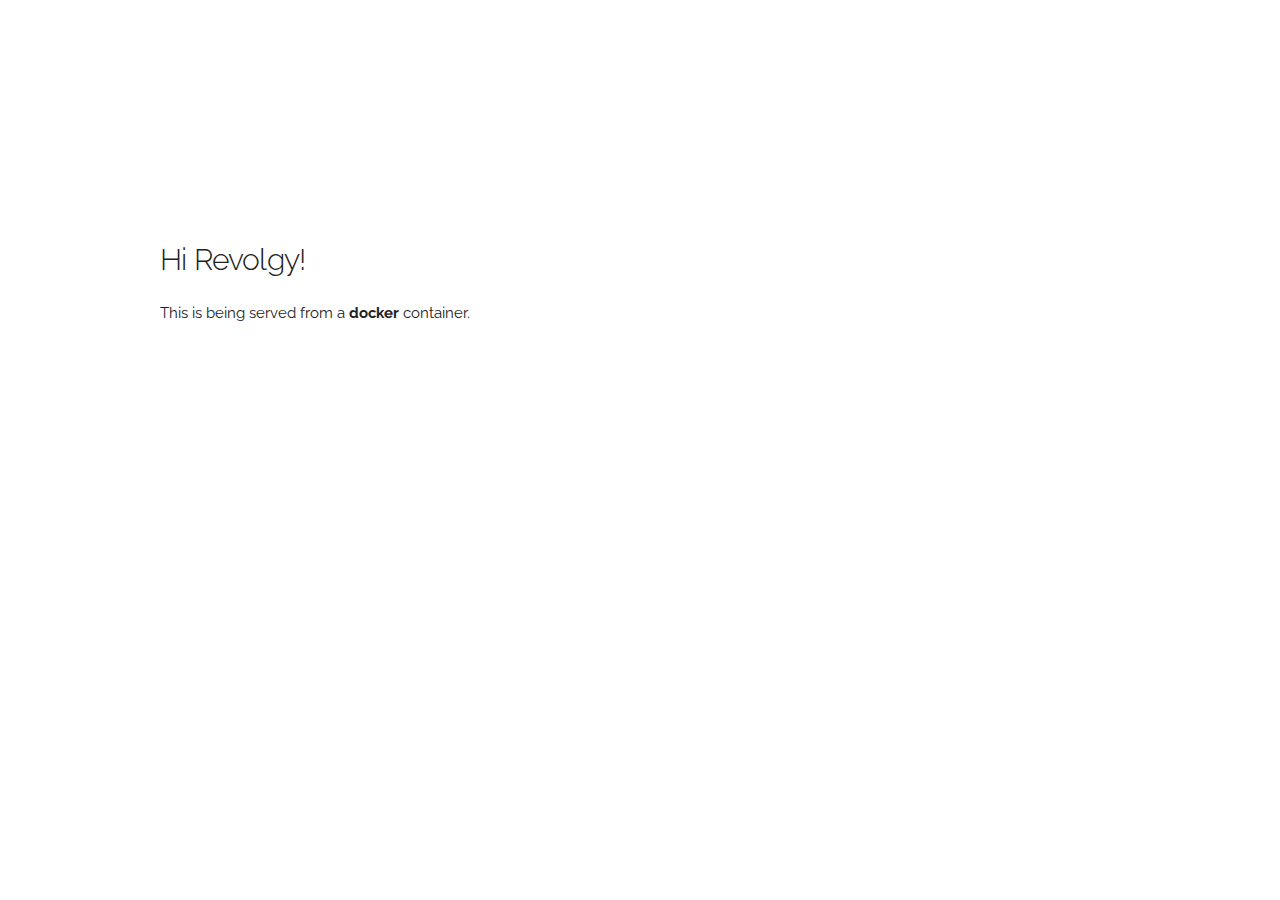
<file: app-front/html/index.html>
<!DOCTYPE html>
<html lang="en">
<head>

  <meta charset="utf-8">
  <title>Kamil Stus / Docker Test</title>
  <meta name="description" content="">
  <meta name="author" content="">
  <meta name="viewport" content="width=device-width, initial-scale=1">
  <link href="//fonts.googleapis.com/css?family=Raleway:400,300,600" rel="stylesheet" type="text/css">

  <link rel="stylesheet" href="css/normalize.css">
  <link rel="stylesheet" href="css/skeleton.css">
  <link rel="icon" type="image/png" href="images/favicon.png">

</head>
<body>

  <div class="container">
    <div class="row">
      <div class="one-half column" style="margin-top: 25%">
        <h4>Hi Revolgy!</h4>
        <p>This is being served from a <strong>docker</strong> container.</p>
      </div>
    </div>
  </div>

</body>
</html>
</file>
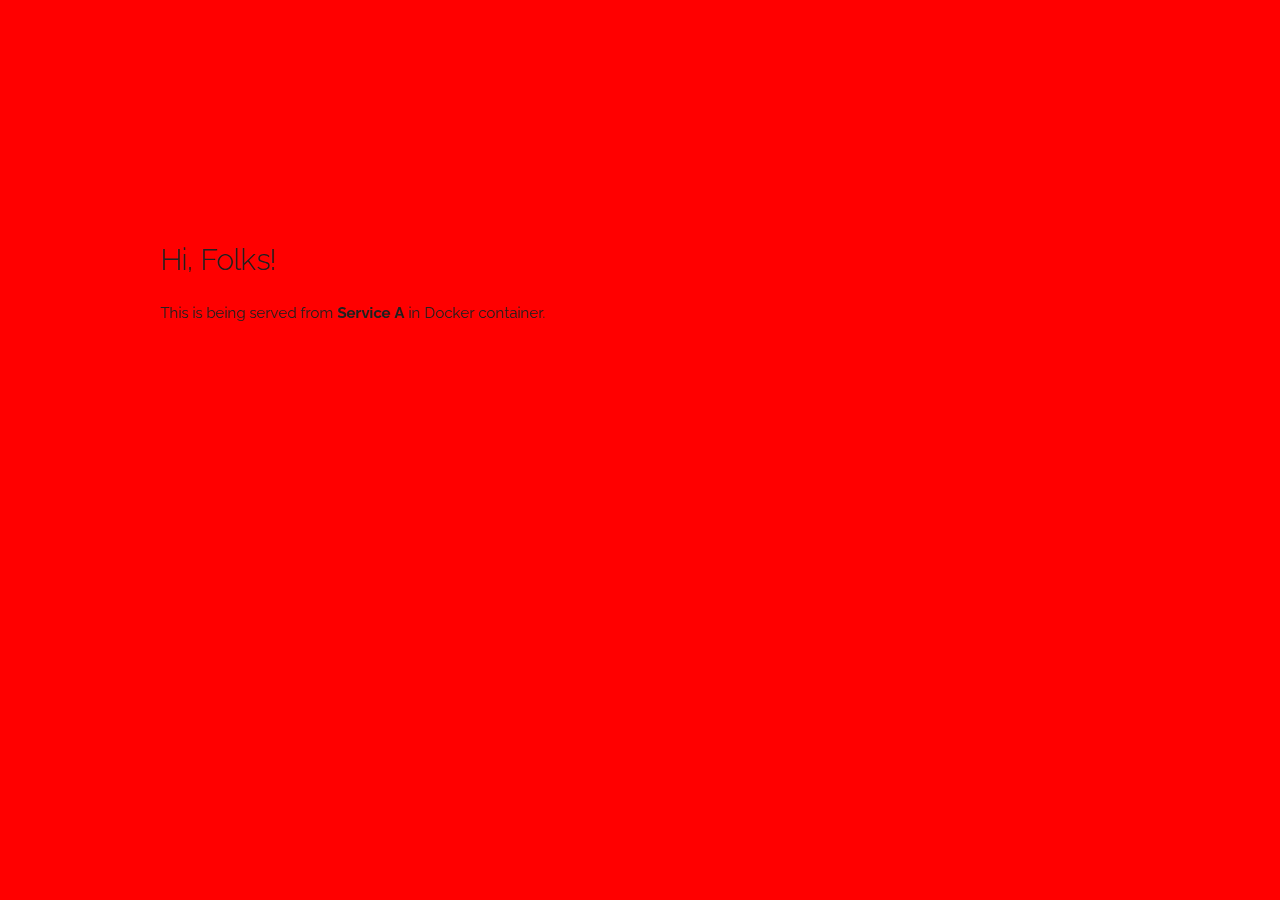
<file: service-a/html/index.html>
<!DOCTYPE html>
<html lang="en">
<head>

  <meta charset="utf-8">
  <title>Kamil Stus / Docker Service A</title>
  <meta name="description" content="">
  <meta name="author" content="">
  <meta name="viewport" content="width=device-width, initial-scale=1">
  <link href="//fonts.googleapis.com/css?family=Raleway:400,300,600" rel="stylesheet" type="text/css">

  <link rel="stylesheet" href="css/normalize.css">
  <link rel="stylesheet" href="css/skeleton.css">
  <link rel="icon" type="image/png" href="images/favicon.png">

</head>
<body>

  <div class="container">
    <div class="row">
      <div class="one-half column" style="margin-top: 25%">
        <h4>Hi, Folks!</h4>
        <p>This is being served from <strong>Service A</strong> in Docker container.</p>
      </div>
    </div>
  </div>

</body>
</html>
</file>
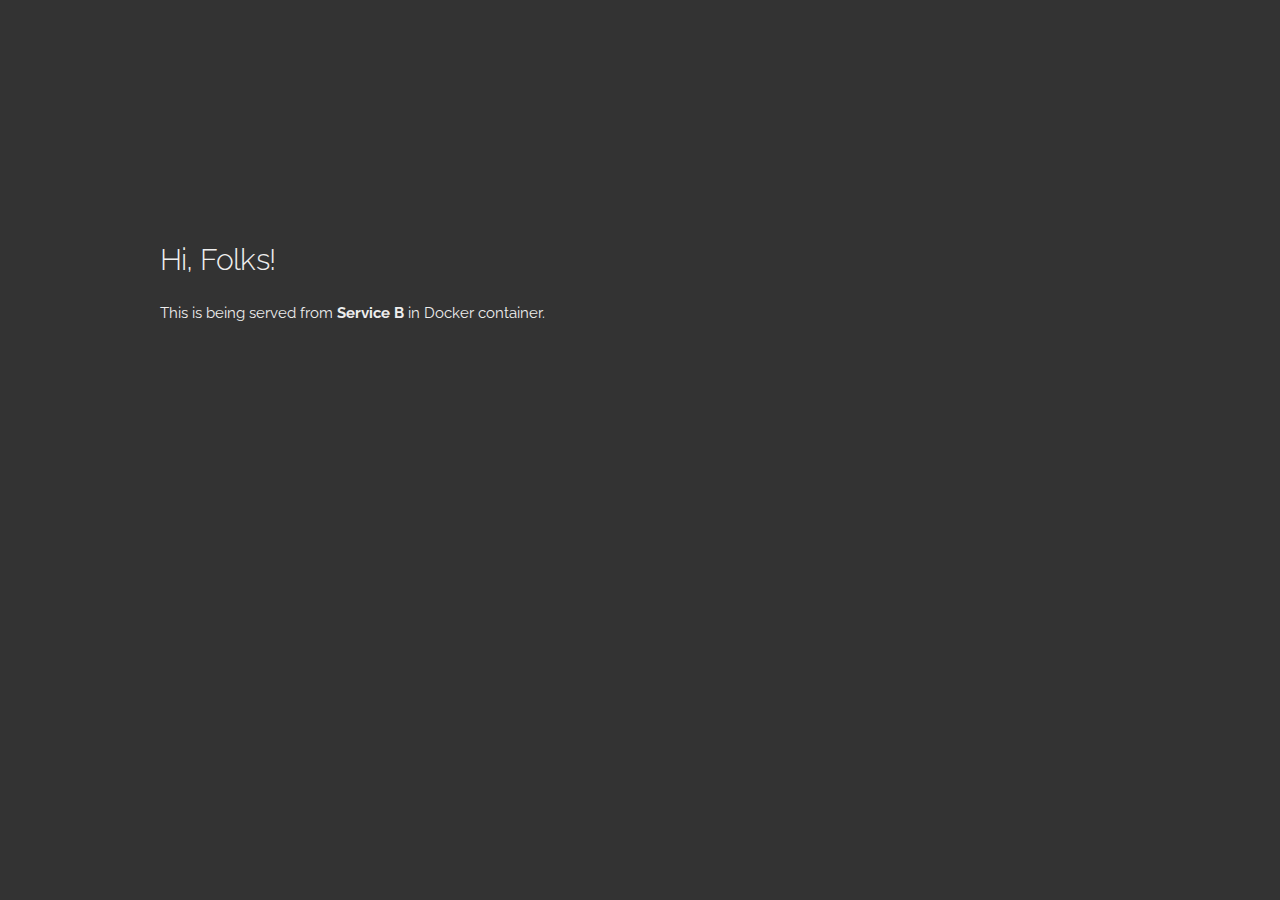
<file: service-b/html/index.html>
<!DOCTYPE html>
<html lang="en">
<head>

  <meta charset="utf-8">
  <title>Kamil Stus / Docker Service B</title>
  <meta name="description" content="">
  <meta name="author" content="">
  <meta name="viewport" content="width=device-width, initial-scale=1">
  <link href="//fonts.googleapis.com/css?family=Raleway:400,300,600" rel="stylesheet" type="text/css">

  <link rel="stylesheet" href="css/normalize.css">
  <link rel="stylesheet" href="css/skeleton.css">
  <link rel="icon" type="image/png" href="images/favicon.png">

</head>
<body>

  <div class="container">
    <div class="row">
      <div class="one-half column" style="margin-top: 25%">
        <h4>Hi, Folks!</h4>
        <p>This is being served from <strong>Service B</strong> in Docker container.</p>
      </div>
    </div>
  </div>

</body>
</html>
</file>
<file: app-front/html/css/skeleton.css>
/*
* Skeleton V2.0.4
* Copyright 2014, Dave Gamache
* www.getskeleton.com
* Free to use under the MIT license.
* http://www.opensource.org/licenses/mit-license.php
* 12/29/2014
*/


/* Table of contents
––––––––––––––––––––––––––––––––––––––––––––––––––
- Grid
- Base Styles
- Typography
- Links
- Buttons
- Forms
- Lists
- Code
- Tables
- Spacing
- Utilities
- Clearing
- Media Queries
*/


/* Grid
–––––––––––––––––––––––––––––––––––––––––––––––––– */
.container {
  position: relative;
  width: 100%;
  max-width: 960px;
  margin: 0 auto;
  padding: 0 20px;
  box-sizing: border-box; }
.column,
.columns {
  width: 100%;
  float: left;
  box-sizing: border-box; }

/* For devices larger than 400px */
@media (min-width: 400px) {
  .container {
    width: 85%;
    padding: 0; }
}

/* For devices larger than 550px */
@media (min-width: 550px) {
  .container {
    width: 80%; }
  .column,
  .columns {
    margin-left: 4%; }
  .column:first-child,
  .columns:first-child {
    margin-left: 0; }

  .one.column,
  .one.columns                    { width: 4.66666666667%; }
  .two.columns                    { width: 13.3333333333%; }
  .three.columns                  { width: 22%;            }
  .four.columns                   { width: 30.6666666667%; }
  .five.columns                   { width: 39.3333333333%; }
  .six.columns                    { width: 48%;            }
  .seven.columns                  { width: 56.6666666667%; }
  .eight.columns                  { width: 65.3333333333%; }
  .nine.columns                   { width: 74.0%;          }
  .ten.columns                    { width: 82.6666666667%; }
  .eleven.columns                 { width: 91.3333333333%; }
  .twelve.columns                 { width: 100%; margin-left: 0; }

  .one-third.column               { width: 30.6666666667%; }
  .two-thirds.column              { width: 65.3333333333%; }

  .one-half.column                { width: 48%; }

  /* Offsets */
  .offset-by-one.column,
  .offset-by-one.columns          { margin-left: 8.66666666667%; }
  .offset-by-two.column,
  .offset-by-two.columns          { margin-left: 17.3333333333%; }
  .offset-by-three.column,
  .offset-by-three.columns        { margin-left: 26%;            }
  .offset-by-four.column,
  .offset-by-four.columns         { margin-left: 34.6666666667%; }
  .offset-by-five.column,
  .offset-by-five.columns         { margin-left: 43.3333333333%; }
  .offset-by-six.column,
  .offset-by-six.columns          { margin-left: 52%;            }
  .offset-by-seven.column,
  .offset-by-seven.columns        { margin-left: 60.6666666667%; }
  .offset-by-eight.column,
  .offset-by-eight.columns        { margin-left: 69.3333333333%; }
  .offset-by-nine.column,
  .offset-by-nine.columns         { margin-left: 78.0%;          }
  .offset-by-ten.column,
  .offset-by-ten.columns          { margin-left: 86.6666666667%; }
  .offset-by-eleven.column,
  .offset-by-eleven.columns       { margin-left: 95.3333333333%; }

  .offset-by-one-third.column,
  .offset-by-one-third.columns    { margin-left: 34.6666666667%; }
  .offset-by-two-thirds.column,
  .offset-by-two-thirds.columns   { margin-left: 69.3333333333%; }

  .offset-by-one-half.column,
  .offset-by-one-half.columns     { margin-left: 52%; }

}


/* Base Styles
–––––––––––––––––––––––––––––––––––––––––––––––––– */
/* NOTE
html is set to 62.5% so that all the REM measurements throughout Skeleton
are based on 10px sizing. So basically 1.5rem = 15px :) */
html {
  font-size: 62.5%; }
body {
  font-size: 1.5em; /* currently ems cause chrome bug misinterpreting rems on body element */
  line-height: 1.6;
  font-weight: 400;
  font-family: "Raleway", "HelveticaNeue", "Helvetica Neue", Helvetica, Arial, sans-serif;
  color: #222; }


/* Typography
–––––––––––––––––––––––––––––––––––––––––––––––––– */
h1, h2, h3, h4, h5, h6 {
  margin-top: 0;
  margin-bottom: 2rem;
  font-weight: 300; }
h1 { font-size: 4.0rem; line-height: 1.2;  letter-spacing: -.1rem;}
h2 { font-size: 3.6rem; line-height: 1.25; letter-spacing: -.1rem; }
h3 { font-size: 3.0rem; line-height: 1.3;  letter-spacing: -.1rem; }
h4 { font-size: 2.4rem; line-height: 1.35; letter-spacing: -.08rem; }
h5 { font-size: 1.8rem; line-height: 1.5;  letter-spacing: -.05rem; }
h6 { font-size: 1.5rem; line-height: 1.6;  letter-spacing: 0; }

/* Larger than phablet */
@media (min-width: 550px) {
  h1 { font-size: 5.0rem; }
  h2 { font-size: 4.2rem; }
  h3 { font-size: 3.6rem; }
  h4 { font-size: 3.0rem; }
  h5 { font-size: 2.4rem; }
  h6 { font-size: 1.5rem; }
}

p {
  margin-top: 0; }


/* Links
–––––––––––––––––––––––––––––––––––––––––––––––––– */
a {
  color: #1EAEDB; }
a:hover {
  color: #0FA0CE; }


/* Buttons
–––––––––––––––––––––––––––––––––––––––––––––––––– */
.button,
button,
input[type="submit"],
input[type="reset"],
input[type="button"] {
  display: inline-block;
  height: 38px;
  padding: 0 30px;
  color: #555;
  text-align: center;
  font-size: 11px;
  font-weight: 600;
  line-height: 38px;
  letter-spacing: .1rem;
  text-transform: uppercase;
  text-decoration: none;
  white-space: nowrap;
  background-color: transparent;
  border-radius: 4px;
  border: 1px solid #bbb;
  cursor: pointer;
  box-sizing: border-box; }
.button:hover,
button:hover,
input[type="submit"]:hover,
input[type="reset"]:hover,
input[type="button"]:hover,
.button:focus,
button:focus,
input[type="submit"]:focus,
input[type="reset"]:focus,
input[type="button"]:focus {
  color: #333;
  border-color: #888;
  outline: 0; }
.button.button-primary,
button.button-primary,
input[type="submit"].button-primary,
input[type="reset"].button-primary,
input[type="button"].button-primary {
  color: #FFF;
  background-color: #33C3F0;
  border-color: #33C3F0; }
.button.button-primary:hover,
button.button-primary:hover,
input[type="submit"].button-primary:hover,
input[type="reset"].button-primary:hover,
input[type="button"].button-primary:hover,
.button.button-primary:focus,
button.button-primary:focus,
input[type="submit"].button-primary:focus,
input[type="reset"].button-primary:focus,
input[type="button"].button-primary:focus {
  color: #FFF;
  background-color: #1EAEDB;
  border-color: #1EAEDB; }


/* Forms
–––––––––––––––––––––––––––––––––––––––––––––––––– */
input[type="email"],
input[type="number"],
input[type="search"],
input[type="text"],
input[type="tel"],
input[type="url"],
input[type="password"],
textarea,
select {
  height: 38px;
  padding: 6px 10px; /* The 6px vertically centers text on FF, ignored by Webkit */
  background-color: #fff;
  border: 1px solid #D1D1D1;
  border-radius: 4px;
  box-shadow: none;
  box-sizing: border-box; }
/* Removes awkward default styles on some inputs for iOS */
input[type="email"],
input[type="number"],
input[type="search"],
input[type="text"],
input[type="tel"],
input[type="url"],
input[type="password"],
textarea {
  -webkit-appearance: none;
     -moz-appearance: none;
          appearance: none; }
textarea {
  min-height: 65px;
  padding-top: 6px;
  padding-bottom: 6px; }
input[type="email"]:focus,
input[type="number"]:focus,
input[type="search"]:focus,
input[type="text"]:focus,
input[type="tel"]:focus,
input[type="url"]:focus,
input[type="password"]:focus,
textarea:focus,
select:focus {
  border: 1px solid #33C3F0;
  outline: 0; }
label,
legend {
  display: block;
  margin-bottom: .5rem;
  font-weight: 600; }
fieldset {
  padding: 0;
  border-width: 0; }
input[type="checkbox"],
input[type="radio"] {
  display: inline; }
label > .label-body {
  display: inline-block;
  margin-left: .5rem;
  font-weight: normal; }


/* Lists
–––––––––––––––––––––––––––––––––––––––––––––––––– */
ul {
  list-style: circle inside; }
ol {
  list-style: decimal inside; }
ol, ul {
  padding-left: 0;
  margin-top: 0; }
ul ul,
ul ol,
ol ol,
ol ul {
  margin: 1.5rem 0 1.5rem 3rem;
  font-size: 90%; }
li {
  margin-bottom: 1rem; }


/* Code
–––––––––––––––––––––––––––––––––––––––––––––––––– */
code {
  padding: .2rem .5rem;
  margin: 0 .2rem;
  font-size: 90%;
  white-space: nowrap;
  background: #F1F1F1;
  border: 1px solid #E1E1E1;
  border-radius: 4px; }
pre > code {
  display: block;
  padding: 1rem 1.5rem;
  white-space: pre; }


/* Tables
–––––––––––––––––––––––––––––––––––––––––––––––––– */
th,
td {
  padding: 12px 15px;
  text-align: left;
  border-bottom: 1px solid #E1E1E1; }
th:first-child,
td:first-child {
  padding-left: 0; }
th:last-child,
td:last-child {
  padding-right: 0; }


/* Spacing
–––––––––––––––––––––––––––––––––––––––––––––––––– */
button,
.button {
  margin-bottom: 1rem; }
input,
textarea,
select,
fieldset {
  margin-bottom: 1.5rem; }
pre,
blockquote,
dl,
figure,
table,
p,
ul,
ol,
form {
  margin-bottom: 2.5rem; }


/* Utilities
–––––––––––––––––––––––––––––––––––––––––––––––––– */
.u-full-width {
  width: 100%;
  box-sizing: border-box; }
.u-max-full-width {
  max-width: 100%;
  box-sizing: border-box; }
.u-pull-right {
  float: right; }
.u-pull-left {
  float: left; }


/* Misc
–––––––––––––––––––––––––––––––––––––––––––––––––– */
hr {
  margin-top: 3rem;
  margin-bottom: 3.5rem;
  border-width: 0;
  border-top: 1px solid #E1E1E1; }


/* Clearing
–––––––––––––––––––––––––––––––––––––––––––––––––– */

/* Self Clearing Goodness */
.container:after,
.row:after,
.u-cf {
  content: "";
  display: table;
  clear: both; }


/* Media Queries
–––––––––––––––––––––––––––––––––––––––––––––––––– */
/*
Note: The best way to structure the use of media queries is to create the queries
near the relevant code. For example, if you wanted to change the styles for buttons
on small devices, paste the mobile query code up in the buttons section and style it
there.
*/


/* Larger than mobile */
@media (min-width: 400px) {}

/* Larger than phablet (also point when grid becomes active) */
@media (min-width: 550px) {}

/* Larger than tablet */
@media (min-width: 750px) {}

/* Larger than desktop */
@media (min-width: 1000px) {}

/* Larger than Desktop HD */
@media (min-width: 1200px) {}
</file>
<file: service-a/html/css/skeleton.css>
/*
* Skeleton V2.0.4
* Copyright 2014, Dave Gamache
* www.getskeleton.com
* Free to use under the MIT license.
* http://www.opensource.org/licenses/mit-license.php
* 12/29/2014
*/


/* Table of contents
––––––––––––––––––––––––––––––––––––––––––––––––––
- Grid
- Base Styles
- Typography
- Links
- Buttons
- Forms
- Lists
- Code
- Tables
- Spacing
- Utilities
- Clearing
- Media Queries
*/


/* Grid
–––––––––––––––––––––––––––––––––––––––––––––––––– */
.container {
  position: relative;
  width: 100%;
  max-width: 960px;
  margin: 0 auto;
  padding: 0 20px;
  box-sizing: border-box; }
.column,
.columns {
  width: 100%;
  float: left;
  box-sizing: border-box; }

/* For devices larger than 400px */
@media (min-width: 400px) {
  .container {
    width: 85%;
    padding: 0; }
}

/* For devices larger than 550px */
@media (min-width: 550px) {
  .container {
    width: 80%; }
  .column,
  .columns {
    margin-left: 4%; }
  .column:first-child,
  .columns:first-child {
    margin-left: 0; }

  .one.column,
  .one.columns                    { width: 4.66666666667%; }
  .two.columns                    { width: 13.3333333333%; }
  .three.columns                  { width: 22%;            }
  .four.columns                   { width: 30.6666666667%; }
  .five.columns                   { width: 39.3333333333%; }
  .six.columns                    { width: 48%;            }
  .seven.columns                  { width: 56.6666666667%; }
  .eight.columns                  { width: 65.3333333333%; }
  .nine.columns                   { width: 74.0%;          }
  .ten.columns                    { width: 82.6666666667%; }
  .eleven.columns                 { width: 91.3333333333%; }
  .twelve.columns                 { width: 100%; margin-left: 0; }

  .one-third.column               { width: 30.6666666667%; }
  .two-thirds.column              { width: 65.3333333333%; }

  .one-half.column                { width: 48%; }

  /* Offsets */
  .offset-by-one.column,
  .offset-by-one.columns          { margin-left: 8.66666666667%; }
  .offset-by-two.column,
  .offset-by-two.columns          { margin-left: 17.3333333333%; }
  .offset-by-three.column,
  .offset-by-three.columns        { margin-left: 26%;            }
  .offset-by-four.column,
  .offset-by-four.columns         { margin-left: 34.6666666667%; }
  .offset-by-five.column,
  .offset-by-five.columns         { margin-left: 43.3333333333%; }
  .offset-by-six.column,
  .offset-by-six.columns          { margin-left: 52%;            }
  .offset-by-seven.column,
  .offset-by-seven.columns        { margin-left: 60.6666666667%; }
  .offset-by-eight.column,
  .offset-by-eight.columns        { margin-left: 69.3333333333%; }
  .offset-by-nine.column,
  .offset-by-nine.columns         { margin-left: 78.0%;          }
  .offset-by-ten.column,
  .offset-by-ten.columns          { margin-left: 86.6666666667%; }
  .offset-by-eleven.column,
  .offset-by-eleven.columns       { margin-left: 95.3333333333%; }

  .offset-by-one-third.column,
  .offset-by-one-third.columns    { margin-left: 34.6666666667%; }
  .offset-by-two-thirds.column,
  .offset-by-two-thirds.columns   { margin-left: 69.3333333333%; }

  .offset-by-one-half.column,
  .offset-by-one-half.columns     { margin-left: 52%; }

}


/* Base Styles
–––––––––––––––––––––––––––––––––––––––––––––––––– */
/* NOTE
html is set to 62.5% so that all the REM measurements throughout Skeleton
are based on 10px sizing. So basically 1.5rem = 15px :) */
html {
  font-size: 62.5%; }
body {
  font-size: 1.5em; /* currently ems cause chrome bug misinterpreting rems on body element */
  line-height: 1.6;
  font-weight: 400;
  font-family: "Raleway", "HelveticaNeue", "Helvetica Neue", Helvetica, Arial, sans-serif;
  color: #222;
 background-color: red;}


/* Typography
–––––––––––––––––––––––––––––––––––––––––––––––––– */
h1, h2, h3, h4, h5, h6 {
  margin-top: 0;
  margin-bottom: 2rem;
  font-weight: 300; }
h1 { font-size: 4.0rem; line-height: 1.2;  letter-spacing: -.1rem;}
h2 { font-size: 3.6rem; line-height: 1.25; letter-spacing: -.1rem; }
h3 { font-size: 3.0rem; line-height: 1.3;  letter-spacing: -.1rem; }
h4 { font-size: 2.4rem; line-height: 1.35; letter-spacing: -.08rem; }
h5 { font-size: 1.8rem; line-height: 1.5;  letter-spacing: -.05rem; }
h6 { font-size: 1.5rem; line-height: 1.6;  letter-spacing: 0; }

/* Larger than phablet */
@media (min-width: 550px) {
  h1 { font-size: 5.0rem; }
  h2 { font-size: 4.2rem; }
  h3 { font-size: 3.6rem; }
  h4 { font-size: 3.0rem; }
  h5 { font-size: 2.4rem; }
  h6 { font-size: 1.5rem; }
}

p {
  margin-top: 0; }


/* Links
–––––––––––––––––––––––––––––––––––––––––––––––––– */
a {
  color: #1EAEDB; }
a:hover {
  color: #0FA0CE; }


/* Buttons
–––––––––––––––––––––––––––––––––––––––––––––––––– */
.button,
button,
input[type="submit"],
input[type="reset"],
input[type="button"] {
  display: inline-block;
  height: 38px;
  padding: 0 30px;
  color: #555;
  text-align: center;
  font-size: 11px;
  font-weight: 600;
  line-height: 38px;
  letter-spacing: .1rem;
  text-transform: uppercase;
  text-decoration: none;
  white-space: nowrap;
  background-color: transparent;
  border-radius: 4px;
  border: 1px solid #bbb;
  cursor: pointer;
  box-sizing: border-box; }
.button:hover,
button:hover,
input[type="submit"]:hover,
input[type="reset"]:hover,
input[type="button"]:hover,
.button:focus,
button:focus,
input[type="submit"]:focus,
input[type="reset"]:focus,
input[type="button"]:focus {
  color: #333;
  border-color: #888;
  outline: 0; }
.button.button-primary,
button.button-primary,
input[type="submit"].button-primary,
input[type="reset"].button-primary,
input[type="button"].button-primary {
  color: #FFF;
  background-color: #33C3F0;
  border-color: #33C3F0; }
.button.button-primary:hover,
button.button-primary:hover,
input[type="submit"].button-primary:hover,
input[type="reset"].button-primary:hover,
input[type="button"].button-primary:hover,
.button.button-primary:focus,
button.button-primary:focus,
input[type="submit"].button-primary:focus,
input[type="reset"].button-primary:focus,
input[type="button"].button-primary:focus {
  color: #FFF;
  background-color: #1EAEDB;
  border-color: #1EAEDB; }


/* Forms
–––––––––––––––––––––––––––––––––––––––––––––––––– */
input[type="email"],
input[type="number"],
input[type="search"],
input[type="text"],
input[type="tel"],
input[type="url"],
input[type="password"],
textarea,
select {
  height: 38px;
  padding: 6px 10px; /* The 6px vertically centers text on FF, ignored by Webkit */
  background-color: #fff;
  border: 1px solid #D1D1D1;
  border-radius: 4px;
  box-shadow: none;
  box-sizing: border-box; }
/* Removes awkward default styles on some inputs for iOS */
input[type="email"],
input[type="number"],
input[type="search"],
input[type="text"],
input[type="tel"],
input[type="url"],
input[type="password"],
textarea {
  -webkit-appearance: none;
     -moz-appearance: none;
          appearance: none; }
textarea {
  min-height: 65px;
  padding-top: 6px;
  padding-bottom: 6px; }
input[type="email"]:focus,
input[type="number"]:focus,
input[type="search"]:focus,
input[type="text"]:focus,
input[type="tel"]:focus,
input[type="url"]:focus,
input[type="password"]:focus,
textarea:focus,
select:focus {
  border: 1px solid #33C3F0;
  outline: 0; }
label,
legend {
  display: block;
  margin-bottom: .5rem;
  font-weight: 600; }
fieldset {
  padding: 0;
  border-width: 0; }
input[type="checkbox"],
input[type="radio"] {
  display: inline; }
label > .label-body {
  display: inline-block;
  margin-left: .5rem;
  font-weight: normal; }


/* Lists
–––––––––––––––––––––––––––––––––––––––––––––––––– */
ul {
  list-style: circle inside; }
ol {
  list-style: decimal inside; }
ol, ul {
  padding-left: 0;
  margin-top: 0; }
ul ul,
ul ol,
ol ol,
ol ul {
  margin: 1.5rem 0 1.5rem 3rem;
  font-size: 90%; }
li {
  margin-bottom: 1rem; }


/* Code
–––––––––––––––––––––––––––––––––––––––––––––––––– */
code {
  padding: .2rem .5rem;
  margin: 0 .2rem;
  font-size: 90%;
  white-space: nowrap;
  background: #F1F1F1;
  border: 1px solid #E1E1E1;
  border-radius: 4px; }
pre > code {
  display: block;
  padding: 1rem 1.5rem;
  white-space: pre; }


/* Tables
–––––––––––––––––––––––––––––––––––––––––––––––––– */
th,
td {
  padding: 12px 15px;
  text-align: left;
  border-bottom: 1px solid #E1E1E1; }
th:first-child,
td:first-child {
  padding-left: 0; }
th:last-child,
td:last-child {
  padding-right: 0; }


/* Spacing
–––––––––––––––––––––––––––––––––––––––––––––––––– */
button,
.button {
  margin-bottom: 1rem; }
input,
textarea,
select,
fieldset {
  margin-bottom: 1.5rem; }
pre,
blockquote,
dl,
figure,
table,
p,
ul,
ol,
form {
  margin-bottom: 2.5rem; }


/* Utilities
–––––––––––––––––––––––––––––––––––––––––––––––––– */
.u-full-width {
  width: 100%;
  box-sizing: border-box; }
.u-max-full-width {
  max-width: 100%;
  box-sizing: border-box; }
.u-pull-right {
  float: right; }
.u-pull-left {
  float: left; }


/* Misc
–––––––––––––––––––––––––––––––––––––––––––––––––– */
hr {
  margin-top: 3rem;
  margin-bottom: 3.5rem;
  border-width: 0;
  border-top: 1px solid #E1E1E1; }


/* Clearing
–––––––––––––––––––––––––––––––––––––––––––––––––– */

/* Self Clearing Goodness */
.container:after,
.row:after,
.u-cf {
  content: "";
  display: table;
  clear: both; }


/* Media Queries
–––––––––––––––––––––––––––––––––––––––––––––––––– */
/*
Note: The best way to structure the use of media queries is to create the queries
near the relevant code. For example, if you wanted to change the styles for buttons
on small devices, paste the mobile query code up in the buttons section and style it
there.
*/


/* Larger than mobile */
@media (min-width: 400px) {}

/* Larger than phablet (also point when grid becomes active) */
@media (min-width: 550px) {}

/* Larger than tablet */
@media (min-width: 750px) {}

/* Larger than desktop */
@media (min-width: 1000px) {}

/* Larger than Desktop HD */
@media (min-width: 1200px) {}
</file>
<file: service-b/html/css/skeleton.css>
/*
* Skeleton V2.0.4
* Copyright 2014, Dave Gamache
* www.getskeleton.com
* Free to use under the MIT license.
* http://www.opensource.org/licenses/mit-license.php
* 12/29/2014
*/


/* Table of contents
––––––––––––––––––––––––––––––––––––––––––––––––––
- Grid
- Base Styles
- Typography
- Links
- Buttons
- Forms
- Lists
- Code
- Tables
- Spacing
- Utilities
- Clearing
- Media Queries
*/


/* Grid
–––––––––––––––––––––––––––––––––––––––––––––––––– */
.container {
  position: relative;
  width: 100%;
  max-width: 960px;
  margin: 0 auto;
  padding: 0 20px;
  box-sizing: border-box; }
.column,
.columns {
  width: 100%;
  float: left;
  box-sizing: border-box; }

/* For devices larger than 400px */
@media (min-width: 400px) {
  .container {
    width: 85%;
    padding: 0; }
}

/* For devices larger than 550px */
@media (min-width: 550px) {
  .container {
    width: 80%; }
  .column,
  .columns {
    margin-left: 4%; }
  .column:first-child,
  .columns:first-child {
    margin-left: 0; }

  .one.column,
  .one.columns                    { width: 4.66666666667%; }
  .two.columns                    { width: 13.3333333333%; }
  .three.columns                  { width: 22%;            }
  .four.columns                   { width: 30.6666666667%; }
  .five.columns                   { width: 39.3333333333%; }
  .six.columns                    { width: 48%;            }
  .seven.columns                  { width: 56.6666666667%; }
  .eight.columns                  { width: 65.3333333333%; }
  .nine.columns                   { width: 74.0%;          }
  .ten.columns                    { width: 82.6666666667%; }
  .eleven.columns                 { width: 91.3333333333%; }
  .twelve.columns                 { width: 100%; margin-left: 0; }

  .one-third.column               { width: 30.6666666667%; }
  .two-thirds.column              { width: 65.3333333333%; }

  .one-half.column                { width: 48%; }

  /* Offsets */
  .offset-by-one.column,
  .offset-by-one.columns          { margin-left: 8.66666666667%; }
  .offset-by-two.column,
  .offset-by-two.columns          { margin-left: 17.3333333333%; }
  .offset-by-three.column,
  .offset-by-three.columns        { margin-left: 26%;            }
  .offset-by-four.column,
  .offset-by-four.columns         { margin-left: 34.6666666667%; }
  .offset-by-five.column,
  .offset-by-five.columns         { margin-left: 43.3333333333%; }
  .offset-by-six.column,
  .offset-by-six.columns          { margin-left: 52%;            }
  .offset-by-seven.column,
  .offset-by-seven.columns        { margin-left: 60.6666666667%; }
  .offset-by-eight.column,
  .offset-by-eight.columns        { margin-left: 69.3333333333%; }
  .offset-by-nine.column,
  .offset-by-nine.columns         { margin-left: 78.0%;          }
  .offset-by-ten.column,
  .offset-by-ten.columns          { margin-left: 86.6666666667%; }
  .offset-by-eleven.column,
  .offset-by-eleven.columns       { margin-left: 95.3333333333%; }

  .offset-by-one-third.column,
  .offset-by-one-third.columns    { margin-left: 34.6666666667%; }
  .offset-by-two-thirds.column,
  .offset-by-two-thirds.columns   { margin-left: 69.3333333333%; }

  .offset-by-one-half.column,
  .offset-by-one-half.columns     { margin-left: 52%; }

}


/* Base Styles
–––––––––––––––––––––––––––––––––––––––––––––––––– */
/* NOTE
html is set to 62.5% so that all the REM measurements throughout Skeleton
are based on 10px sizing. So basically 1.5rem = 15px :) */
html {
  font-size: 62.5%; }
body {
  font-size: 1.5em; /* currently ems cause chrome bug misinterpreting rems on body element */
  line-height: 1.6;
  font-weight: 400;
  font-family: "Raleway", "HelveticaNeue", "Helvetica Neue", Helvetica, Arial, sans-serif;
  color: #eee;
background-color: #333;}


/* Typography
–––––––––––––––––––––––––––––––––––––––––––––––––– */
h1, h2, h3, h4, h5, h6 {
  margin-top: 0;
  margin-bottom: 2rem;
  font-weight: 300; }
h1 { font-size: 4.0rem; line-height: 1.2;  letter-spacing: -.1rem;}
h2 { font-size: 3.6rem; line-height: 1.25; letter-spacing: -.1rem; }
h3 { font-size: 3.0rem; line-height: 1.3;  letter-spacing: -.1rem; }
h4 { font-size: 2.4rem; line-height: 1.35; letter-spacing: -.08rem; }
h5 { font-size: 1.8rem; line-height: 1.5;  letter-spacing: -.05rem; }
h6 { font-size: 1.5rem; line-height: 1.6;  letter-spacing: 0; }

/* Larger than phablet */
@media (min-width: 550px) {
  h1 { font-size: 5.0rem; }
  h2 { font-size: 4.2rem; }
  h3 { font-size: 3.6rem; }
  h4 { font-size: 3.0rem; }
  h5 { font-size: 2.4rem; }
  h6 { font-size: 1.5rem; }
}

p {
  margin-top: 0; }


/* Links
–––––––––––––––––––––––––––––––––––––––––––––––––– */
a {
  color: #1EAEDB; }
a:hover {
  color: #0FA0CE; }


/* Buttons
–––––––––––––––––––––––––––––––––––––––––––––––––– */
.button,
button,
input[type="submit"],
input[type="reset"],
input[type="button"] {
  display: inline-block;
  height: 38px;
  padding: 0 30px;
  color: #555;
  text-align: center;
  font-size: 11px;
  font-weight: 600;
  line-height: 38px;
  letter-spacing: .1rem;
  text-transform: uppercase;
  text-decoration: none;
  white-space: nowrap;
  background-color: transparent;
  border-radius: 4px;
  border: 1px solid #bbb;
  cursor: pointer;
  box-sizing: border-box; }
.button:hover,
button:hover,
input[type="submit"]:hover,
input[type="reset"]:hover,
input[type="button"]:hover,
.button:focus,
button:focus,
input[type="submit"]:focus,
input[type="reset"]:focus,
input[type="button"]:focus {
  color: #333;
  border-color: #888;
  outline: 0; }
.button.button-primary,
button.button-primary,
input[type="submit"].button-primary,
input[type="reset"].button-primary,
input[type="button"].button-primary {
  color: #FFF;
  background-color: #33C3F0;
  border-color: #33C3F0; }
.button.button-primary:hover,
button.button-primary:hover,
input[type="submit"].button-primary:hover,
input[type="reset"].button-primary:hover,
input[type="button"].button-primary:hover,
.button.button-primary:focus,
button.button-primary:focus,
input[type="submit"].button-primary:focus,
input[type="reset"].button-primary:focus,
input[type="button"].button-primary:focus {
  color: #FFF;
  background-color: #1EAEDB;
  border-color: #1EAEDB; }


/* Forms
–––––––––––––––––––––––––––––––––––––––––––––––––– */
input[type="email"],
input[type="number"],
input[type="search"],
input[type="text"],
input[type="tel"],
input[type="url"],
input[type="password"],
textarea,
select {
  height: 38px;
  padding: 6px 10px; /* The 6px vertically centers text on FF, ignored by Webkit */
  background-color: #fff;
  border: 1px solid #D1D1D1;
  border-radius: 4px;
  box-shadow: none;
  box-sizing: border-box; }
/* Removes awkward default styles on some inputs for iOS */
input[type="email"],
input[type="number"],
input[type="search"],
input[type="text"],
input[type="tel"],
input[type="url"],
input[type="password"],
textarea {
  -webkit-appearance: none;
     -moz-appearance: none;
          appearance: none; }
textarea {
  min-height: 65px;
  padding-top: 6px;
  padding-bottom: 6px; }
input[type="email"]:focus,
input[type="number"]:focus,
input[type="search"]:focus,
input[type="text"]:focus,
input[type="tel"]:focus,
input[type="url"]:focus,
input[type="password"]:focus,
textarea:focus,
select:focus {
  border: 1px solid #33C3F0;
  outline: 0; }
label,
legend {
  display: block;
  margin-bottom: .5rem;
  font-weight: 600; }
fieldset {
  padding: 0;
  border-width: 0; }
input[type="checkbox"],
input[type="radio"] {
  display: inline; }
label > .label-body {
  display: inline-block;
  margin-left: .5rem;
  font-weight: normal; }


/* Lists
–––––––––––––––––––––––––––––––––––––––––––––––––– */
ul {
  list-style: circle inside; }
ol {
  list-style: decimal inside; }
ol, ul {
  padding-left: 0;
  margin-top: 0; }
ul ul,
ul ol,
ol ol,
ol ul {
  margin: 1.5rem 0 1.5rem 3rem;
  font-size: 90%; }
li {
  margin-bottom: 1rem; }


/* Code
–––––––––––––––––––––––––––––––––––––––––––––––––– */
code {
  padding: .2rem .5rem;
  margin: 0 .2rem;
  font-size: 90%;
  white-space: nowrap;
  background: #F1F1F1;
  border: 1px solid #E1E1E1;
  border-radius: 4px; }
pre > code {
  display: block;
  padding: 1rem 1.5rem;
  white-space: pre; }


/* Tables
–––––––––––––––––––––––––––––––––––––––––––––––––– */
th,
td {
  padding: 12px 15px;
  text-align: left;
  border-bottom: 1px solid #E1E1E1; }
th:first-child,
td:first-child {
  padding-left: 0; }
th:last-child,
td:last-child {
  padding-right: 0; }


/* Spacing
–––––––––––––––––––––––––––––––––––––––––––––––––– */
button,
.button {
  margin-bottom: 1rem; }
input,
textarea,
select,
fieldset {
  margin-bottom: 1.5rem; }
pre,
blockquote,
dl,
figure,
table,
p,
ul,
ol,
form {
  margin-bottom: 2.5rem; }


/* Utilities
–––––––––––––––––––––––––––––––––––––––––––––––––– */
.u-full-width {
  width: 100%;
  box-sizing: border-box; }
.u-max-full-width {
  max-width: 100%;
  box-sizing: border-box; }
.u-pull-right {
  float: right; }
.u-pull-left {
  float: left; }


/* Misc
–––––––––––––––––––––––––––––––––––––––––––––––––– */
hr {
  margin-top: 3rem;
  margin-bottom: 3.5rem;
  border-width: 0;
  border-top: 1px solid #E1E1E1; }


/* Clearing
–––––––––––––––––––––––––––––––––––––––––––––––––– */

/* Self Clearing Goodness */
.container:after,
.row:after,
.u-cf {
  content: "";
  display: table;
  clear: both; }


/* Media Queries
–––––––––––––––––––––––––––––––––––––––––––––––––– */
/*
Note: The best way to structure the use of media queries is to create the queries
near the relevant code. For example, if you wanted to change the styles for buttons
on small devices, paste the mobile query code up in the buttons section and style it
there.
*/


/* Larger than mobile */
@media (min-width: 400px) {}

/* Larger than phablet (also point when grid becomes active) */
@media (min-width: 550px) {}

/* Larger than tablet */
@media (min-width: 750px) {}

/* Larger than desktop */
@media (min-width: 1000px) {}

/* Larger than Desktop HD */
@media (min-width: 1200px) {}
</file>
